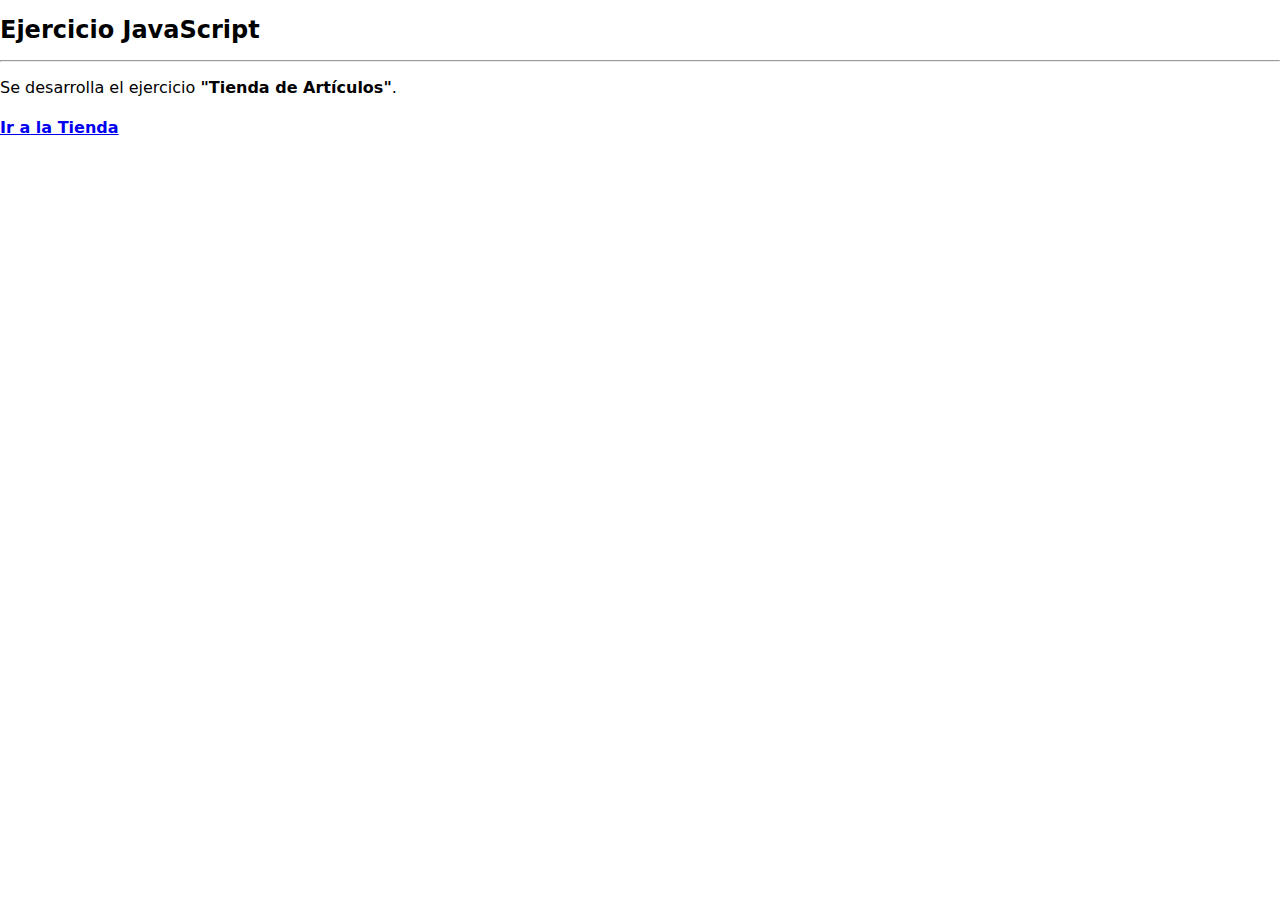
<file: index.html>
<!DOCTYPE html>
<html lang="en">
  <head>
    <!-- <nav aria-label="breadcrumb">
      <ol class="breadcrumb">
      <a href="tienda.html">Tienda</a>
      </ol>
    </nav>
   -->
    <title>Home</title>
    <meta charset="UTF-8" />
    <meta name="viewport" content="width=device-width" />
    <!--
      Need a visual blank slate?
      Remove all code in `styles.css`!
    -->
    <link rel="stylesheet" href="styles.css" />
    <script type="module" src="script.js"></script>
  </head>
  <body>
    <div class="jumbotron">
      <h1 class="display-4">Ejercicio JavaScript</h1>
      <hr class="my-4">
      <p>Se desarrolla el ejercicio <b>"Tienda de Artículos"</b>.</p>
      <a class="btn btn-primary btn-lg" href="tienda.html" role="button"><h4>Ir a la Tienda</h4></a>
    </div>
  </body>
</html>
</file>
<file: styles.css>
* {
  box-sizing: border-box;
}

body {
  margin: 0;
  font-family: system-ui, sans-serif;
  color: black;
  background-color: white;
}

main {
  padding: 1rem;
}

h1 {
  font-weight: bold;
  font-size: 1.5rem;
}

footer {
    background-color: #aaa;
    padding: 12px;
    width: 100%;
    margin-top: 50px;
}

.row:not(:first-child){
  margin-top:30px;
}
</file>
